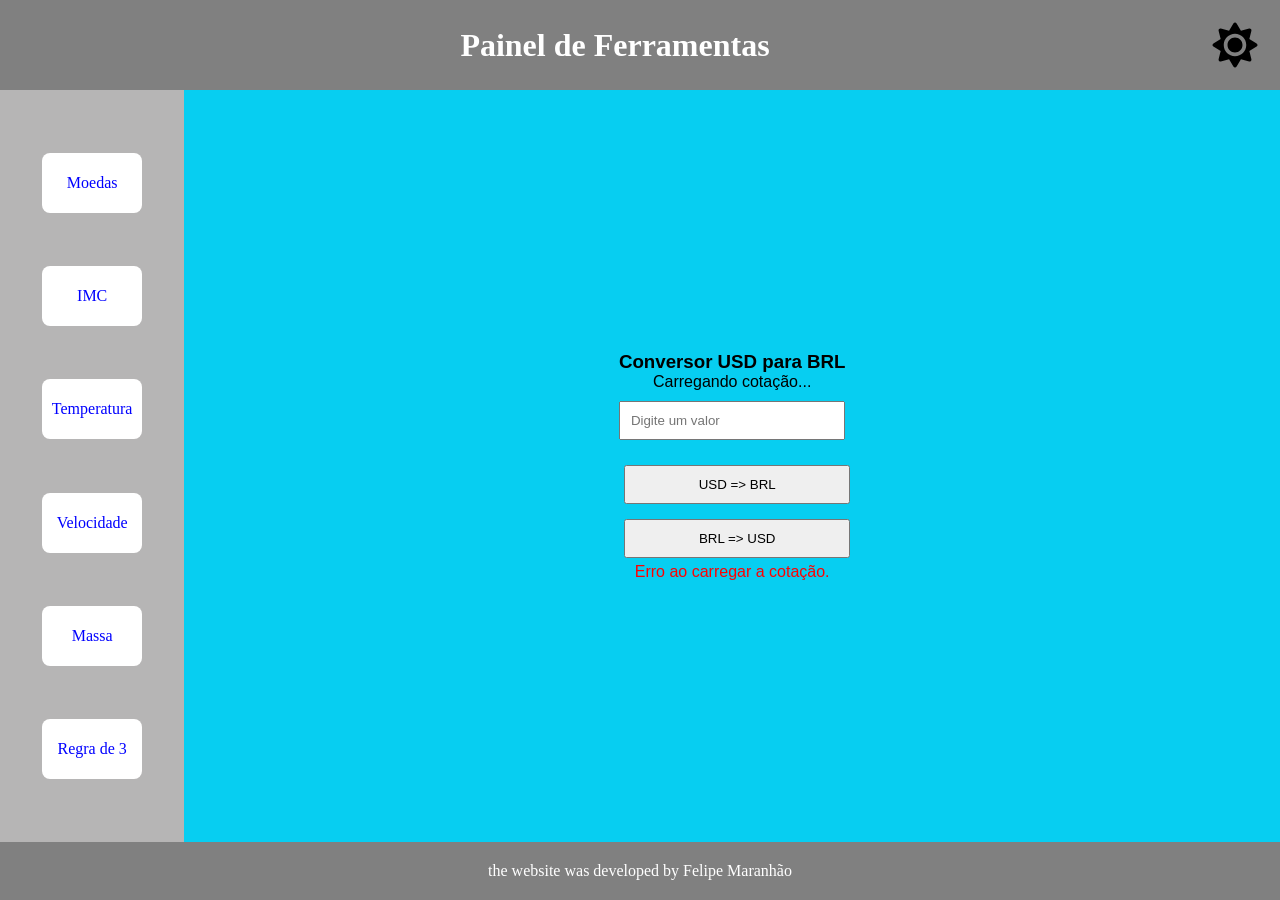
<file: index.html>
<!doctype html>
<html lang="pt-BR">
  <head>
    <meta charset="UTF-8" />
    <meta name="viewport" content="width=device-width, initial-scale=1.0" />
    <title>Painel de Ferramentas</title>
    <link rel="stylesheet" href="style.css" />
    <script src="./script.js" defer></script>
  </head>
  <body>
    <header id="dark1" class="caixa1 dark"> <h1 id="painel">Painel de Ferramentas</h1>
      <svg class="btn_dark" xmlns="http://www.w3.org/2000/svg" viewBox="0 0 640 640"><!--!Font Awesome Free v7.2.0 by @fontawesome - https://fontawesome.com License - https://fontawesome.com/license/free Copyright 2026 Fonticons, Inc.--><path d="M320 32C328.4 32 336.3 36.4 340.6 43.7L396.1 136.3L500.9 110C509.1 108 517.8 110.4 523.7 116.3C529.6 122.2 532 131 530 139.1L503.7 243.8L596.4 299.3C603.6 303.6 608.1 311.5 608.1 319.9C608.1 328.3 603.7 336.2 596.4 340.5L503.7 396.1L530 500.8C532 509 529.6 517.7 523.7 523.6C517.8 529.5 509 532 500.9 530L396.2 503.7L340.7 596.4C336.4 603.6 328.5 608.1 320.1 608.1C311.7 608.1 303.8 603.7 299.5 596.4L243.9 503.7L139.2 530C131 532 122.4 529.6 116.4 523.7C110.4 517.8 108 509 110 500.8L136.2 396.1L43.6 340.6C36.4 336.2 32 328.4 32 320C32 311.6 36.4 303.7 43.7 299.4L136.3 243.9L110 139.1C108 130.9 110.3 122.3 116.3 116.3C122.3 110.3 131 108 139.2 110L243.9 136.2L299.4 43.6L301.2 41C305.7 35.3 312.6 31.9 320 31.9zM320 176C240.5 176 176 240.5 176 320C176 399.5 240.5 464 320 464C399.5 464 464 399.5 464 320C464 240.5 399.5 176 320 176zM320 416C267 416 224 373 224 320C224 267 267 224 320 224C373 224 416 267 416 320C416 373 373 416 320 416z"/></svg>
    </header>

    

    <main class="conteudo-principal">
      <aside class="menu-lateral dark">
        <nav>
          <ul>
            <li onclick="trocarTela(1)" class="desafio">Moedas</li>
            <li onclick="trocarTela(2)" class="desafio">IMC</li>
            <li onclick="trocarTela(3)" class="desafio">Temperatura</li>
            <li onclick="trocarTela(4)" class="desafio">Velocidade</li>
            <li onclick="trocarTela(5)" class="desafio">Massa</li>
            <li onclick="trocarTela(6)" class="desafio">Regra de 3</li>
          </ul>
        </nav>
      </aside>
        
      <section class="texto-principal">
        <section class="teladesafio moedas telaselecionada dark">
          <div class="container">
            <div class="conversor">
              <h1>Conversor USD para BRL</h1>
              <p id="cotacao">Carregando cotação...</p>
              <input type="number" id="valor" placeholder="Digite um valor" />
              <div class="botoes">
                <button onclick="usdParaBrl()">USD => BRL</button>
                <button onclick="brlParaUsd()">BRL => USD</button>
              </div>
              <h2 id="resultado"></h2>
              <p id="erro"></p>
            </div>
          </div>
        </section>
        <section class="teladesafio imc">
          <div class="containerimc dark">
            <h1>Calculadora de IMC</h1>

            <input type="number" id="peso" placeholder="Peso (kg)" />

            <input
              type="number"
              id="altura"
              step="0.01"
              placeholder="Altura (m)"
            />

            <label for="genero">Gênero</label>
            <select id="genero" aria-label="Gênero">
              <option value="homem">Homem</option>
              <option value="mulher">Mulher</option>
            </select>

            <button id="btnCalcular">Calcular</button>

            <div id="resultadoimc"></div>
          </div>
        </section>
        <section class="teladesafio temperatura dark">
          <div class="containertemperatura dark">
            <h1>Conversor de Temperatura</h1>
            <input
              type="number"
              id="valorTemperatura"
              placeholder="Digite um valor"
            />

            <select id="unidadeOrigem" aria-label="Unidade de origem">
              <option value="celsius">Celsius (°C)</option>
              <option value="fahrenheit">Fahrenheit (°F)</option>
            </select>

            <select id="unidadeDestino" aria-label="Unidade de destino">
              <option value="fahrenheit">Fahrenheit (°F)</option>
              <option value="celsius">Celsius (°C)</option>
            </select>

            <button id="btnConverter">Converter</button>
            

            <div id="resultadotemperatura"></div>
        </section>
       <section class="teladesafio velocidade">
    <div class="containervelocidade dark">
        <h1>Conversor de Velocidade</h1>

        <input
            type="number"
            id="valorVelocidade"
            placeholder="Digite um valor"
        />

        <label for="unidadeVelocidade">Valor primário</label>
        <select id="unidadeVelocidade" aria-label="Unidade de origem">
            <option value="kmh">Km/h</option>
            <option value="mph">mph</option>
        </select>

        <label for="unidadeVelocidadeDestino">Valor a ser convertido</label>
        <select id="unidadeVelocidadeDestino" aria-label="Unidade de destino">
            <option value="mph">mph</option>
            <option value="kmh">Km/h</option>
        </select>

        <button id="btnConverterVelocidade">
            Converter
        </button>

        <div id="resultadovelocidade"></div>
    </div>
</section>
       <section class="teladesafio">
    <div class="containermassa dark">
        <h1>Conversor de Massa</h1>

        <input
            type="number"
            id="valorMassa"
            placeholder="Digite um valor"
        />

        <label for="unidadeMassa">Valor primário</label>
        <select id="unidadeMassa" aria-label="Unidade de origem">
            <option value="kg">Quilogramas (kg)</option>
            <option value="lb">Libras (lb)</option>
        </select>

        <label for="unidadeMassaDestino">Valor a ser convertido</label>
        <select id="unidadeMassaDestino" aria-label="Unidade de destino">
            <option value="lb">Libras (lb)</option>
            <option value="kg">Quilogramas (kg)</option>
        </select>

        <button id="btnConverterMassa">
            Converter
        </button>

        <div id="resultadomassa"></div>
    </div>
</section>
        <section class="teladesafio regra3">
          <div class="containerregra dark">
    <h1>Regra de 3</h1>

    <p>A está para B, assim como C está para X</p>

    <div class="proporcao">
        <input type="number" id="valorA" placeholder="Valor A">
        <span>:</span>

        <input type="number" id="valorB" placeholder="Valor B">
        <span>::</span>

        <input type="number" id="valorC" placeholder="Valor C">
        <span>:</span>

        <input type="text" id="valorX" placeholder="Resultado X" readonly>
    </div>

    <button id="btnRegra3">Calcular</button>

    <div id="resultadoRegra"></div>
</div> 
        </section>
      </section>
    </main>

    <footer class="rodape dark">the website was developed by Felipe Maranhão</footer>
  </body>
</html>
</file>
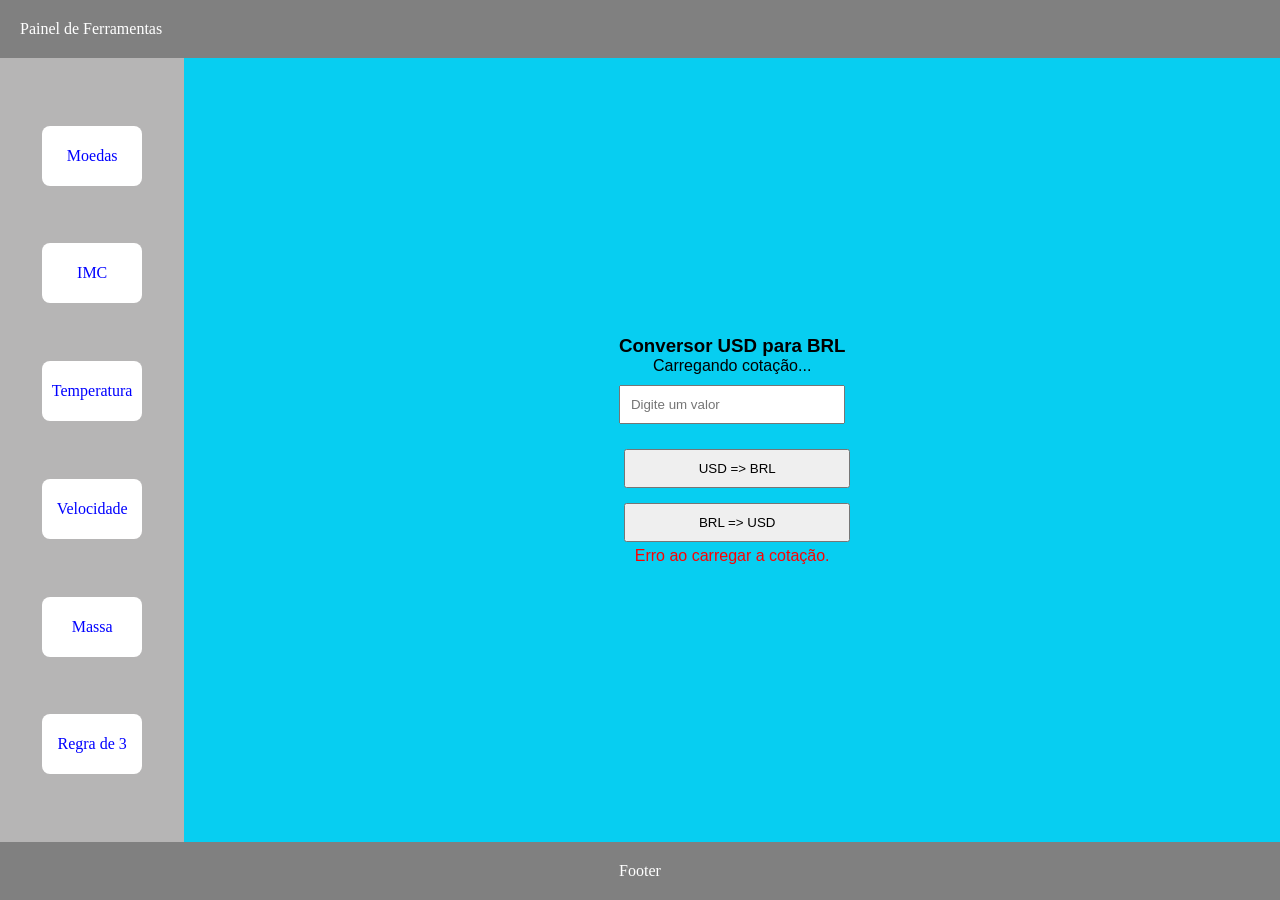
<file: ferramentas.html>
<!doctype html>
<html lang="pt-BR">
  <head>
    <meta charset="UTF-8" />
    <meta name="viewport" content="width=device-width, initial-scale=1.0" />
    <title>Painel de Ferramentas</title>
    <link rel="stylesheet" href="style.css" />
    <script src="script.js" defer></script>
  </head>
  <body>
    <header class="caixa1">Painel de Ferramentas</header>

    <main class="conteudo-principal">
      <aside class="menu-lateral">
        <nav>
          <ul>
            <li onclick="trocarTela(1)" class="desafio">
               Moedas
            </li>
            <li onclick="trocarTela(2)" class="desafio">
               IMC
            </li>
            <li onclick="trocarTela(3)" class="desafio">
               Temperatura
            </li>
            <li onclick="trocarTela(4)" class="desafio">
               Velocidade
            </li>
            <li onclick="trocarTela(5)" class="desafio">
               Massa
            </li>
            <li onclick="trocarTela(6)" class="desafio">
               Regra de 3
            </li>
          </ul>
        </nav>
      </aside>

      <section class="texto-principal">
        <section class="teladesafio moedas telaselecionada">
            <div class="container">
              <div class="conversor">
                <h1>Conversor USD para BRL</h1>
                <p id="cotacao">Carregando cotação...</p>
                <input type="number" id="valor" placeholder="Digite um valor">
                <div class="botoes">
                    <button onclick="usdParaBrl()">USD => BRL</button>
                    <button onclick="brlParaUsd()">BRL => USD</button>
                </div>
                <h2 id="resultado"></h2>
                <p id="erro"></p>
              </div>
          </div>
        </section>
        <section class="teladesafio imc">
            <div class="container">
              <h1>IMC</h1>
            </div>

        </section>
        <section class="teladesafio temperatura">
            <h1>Temperatura</h1>
        </section>
        <section class="teladesafio velocidade">
            <h1>Velocidade</h1>
        </section>
        <section class="teladesafio massa">
            <h1>Massa</h1>
        </section>
        <section class="teladesafio regra">
            <h1>Regra de 3</h1>
        </section>
      </section>
    </main>

    <footer class="rodape">Footer</footer>
  </body>
</html>
</file>
<file: style.css>
* {
  box-sizing: border-box;
  margin: 0;
  padding: 0;
}

body {
  display: flex;
  flex-direction: column;
  min-height: 100vh;
}
#painel {
  text-align: center;
  flex-grow: 1;
}

svg {
  width: 30px;
  height: 30px;
  fill: white;
  cursor: pointer;
}

.caixa1 {
  display: flex;
  align-items: center;
  background-color: grey;
  color: white;
  padding: 20px;
  text-align: center;
}
.rodape {
  background-color: grey;
  color: white;
  padding: 20px;
  text-align: center;
}

.conteudo-principal {
  display: flex;
  flex: 1;
}

.menu-lateral {
  background-color: rgb(182, 181, 181);
  flex: 0.3;
  padding: 10px;
}
.menu-lateral nav {
  width: 100%;
  height: 100%;
}

.menu-lateral nav ul {
  width: 100%;
  height: 100%;
  display: flex;
  flex-direction: column;
  align-items: center;
  justify-content: space-evenly;
}

.texto-principal {
  flex: 2;
}

.desafio {
  width: 100px;
  height: 60px;
  background-color: white;
  border-radius: 8px;
  display: flex;
  align-items: center;
  justify-content: center;
  cursor: pointer;
  color: blue;
}

.teladesafio {
  width: 100%;
  height: 100%;
  display: none;
}

.moedas {
  font-family: Arial, sans-serif;
  background-color: rgb(7, 206, 241);
  display: none;
}
.moedas .container {
  width: 100%;
  height: 100%;
  display: flex;
  flex-direction: column;
  align-items: center;
  justify-content: center;
}

.container {
  padding: 20px;
  border-radius: 10px;
  text-align: center;
  width: 350px;
}

input {
  width: 90%;
  padding: 10px;
  margin: 15px 0;
}

button {
  padding: 10px;
  margin: 5px;
  cursor: pointer;
}

#resultado {
  color: green;
}

#erro {
  color: red;
}

input,
select,
button {
  width: 100%;
  padding: 10px;
  margin-top: 10px;
  box-sizing: border-box;
}

button {
  cursor: pointer;
}

#resultadoimc {
  margin-top: 20px;
  font-weight: bold;
  text-align: center;
  color: green;
}
.containerimc {
  display: flex;
  flex-direction: column;
  width: 100%;
  margin: auto;
  justify-content: center;
  align-items: center;
  height: 100%;
  background-color: rgba(0, 114, 134, 0.521);
}
.containerimc input,
.containerimc select,
.containerimc button {
  width: 50%;
}
.containertemperatura {
  display: flex;
  flex-direction: column;
  width: 100%;
  margin: auto;
  justify-content: center;
  align-items: center;
  height: 100%;
  background-color: rgba(162, 161, 196, 0.521);
}
.containertemperatura input,
.containertemperatura select,
.containertemperatura button {
  width: 50%;
}
#resultadotemperatura {
    color: green;
}

.containervelocidade {
  display: flex;
  justify-content: center;
  align-items: center;
  padding: 30px;
  width: 100%;
  margin: auto;
  height: 100%;
  background-color: rgb(148, 147, 170);
  display: flex;
  flex-direction: column;
  gap: 7px;
}

.containervelocidade h1 {
  text-align: center;
  margin-bottom: 10px;
}

.containervelocidade label {
  font-weight: bold;
}

.containervelocidade input,
.containervelocidade select {
  width: 50%;
  padding: 10px;
  border: 1px solid #ccc;
  border-radius: 6px;
  font-size: 16px;
}

.containervelocidade input:focus,
.containervelocidade select:focus {
  outline: none;
  border-color: #007bff;
}

#btnConverterVelocidade {
  width: 50%;
  padding: 12px;
  background: #007bff;
  color: white;
  border: none;
  border-radius: 6px;
  font-size: 16px;
  cursor: pointer;
}

#btnConverterVelocidade:hover {
  background: #0056b3;
}

#resultadovelocidade {
  text-align: center;
  font-weight: bold;
  border-radius: 6px;
}

.containermassa {
  display: flex;
  justify-content: center;
  align-items: center;
  padding: 30px;
  width: 100%;
  margin: auto;
  height: 100%;
  background-color: rgba(177, 171, 171, 0.648);
  flex-direction: column;
  gap: 7px;
}

.containermassa h1 {
  text-align: center;
  margin-bottom: 10px;
}

.containermassa input,
.containermassa select {
  width: 50%;
  padding: 10px;
  border: 1px solid #ccc;
  border-radius: 6px;
  font-size: 16px;
}

.containermassa input:focus,
.containermassa select:focus {
  outline: none;
  border-color: #007bff;
}

#btnConverterMassa {
  width: 50%;
  padding: 12px;
  background: #007bff;
  color: white;
  border: none;
  border-radius: 6px;
  font-size: 16px;
  cursor: pointer;
}

#btnConverterMassa:hover {
  background: #0056b3;
}

#resultadomassa {
  text-align: center;
  font-weight: bold;
  border-radius: 6px;
}

.containerregra {
  display: flex;
  justify-content: center;
  align-items: center;
  height: 100%;
  width: 100%;
  padding: 20px;
  background: rgb(145, 240, 192);
  text-align: center;
  display: flex;
  flex-direction: column;
  align-items: center;
  gap: 10px;
}

.proporcao {
  display: flex;
  align-items: center;
  justify-content: center;
  gap: 10px;
  flex-wrap: wrap;
}

.proporcao input {
  width: 20%;
  text-align: center;
}

.proporcao span {
  font-size: 22px;
  font-weight: bold;
}

#valorX {
  background-color: #f0f0f0;
  font-weight: bold;
}

#resultadoRegra {
  margin-top: 15px;
  font-weight: bold;
}

#btnRegra3 {
  width: 40%;
}

.telaselecionada {
  display: block;
}

svg {
  width: 50px;
  height: 50px;
  fill: black;
  cursor: pointer;
}
.md-dark {
  background-color: #333 !important;
  color: white !important;
}
</file>
